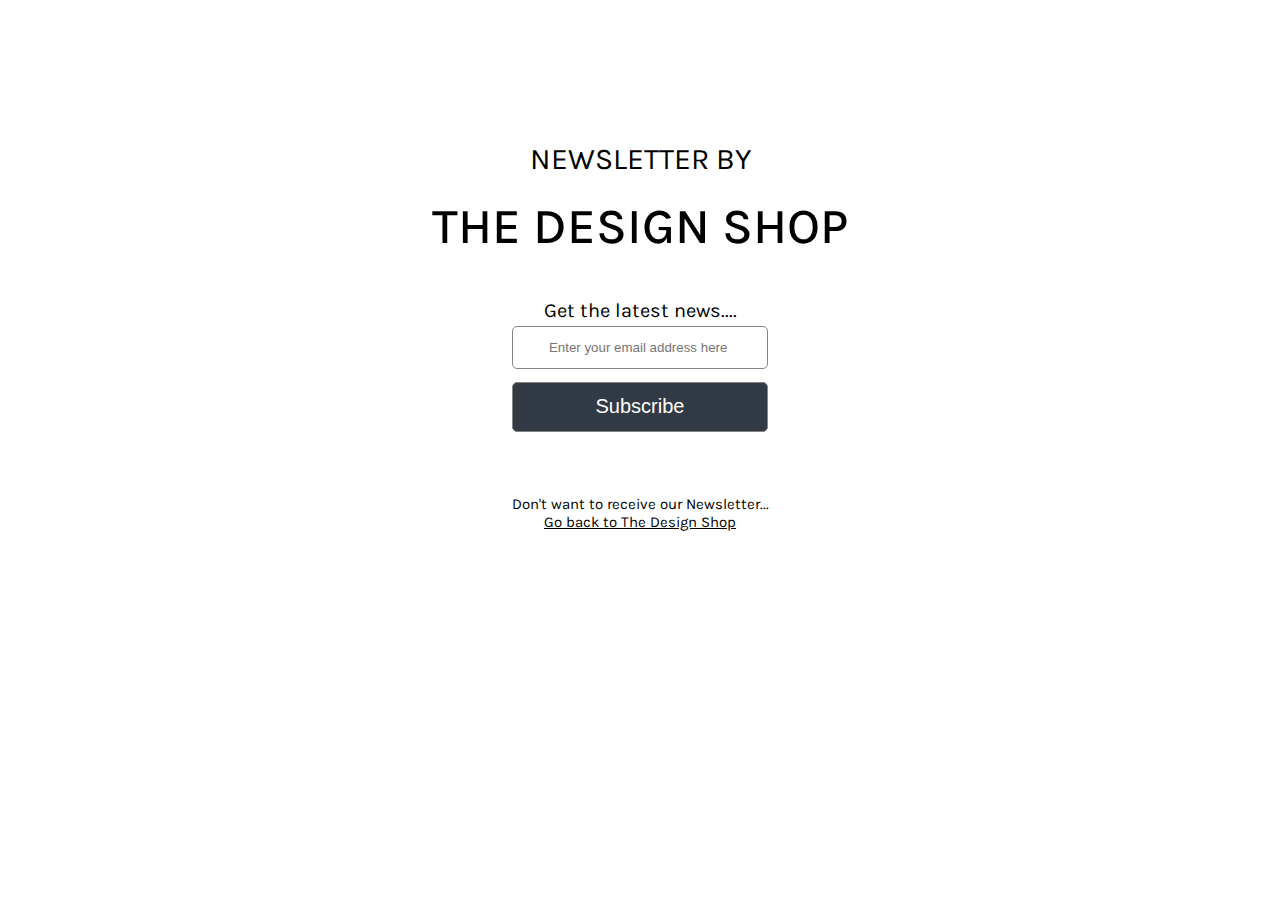
<file: newsletter.html>
<!DOCTYPE html>
<html lang="en">
<head>
    <meta charset="UTF-8">
    <meta http-equiv="X-UA-Compatible" content="IE=edge">
    <meta name="viewport" content="width=device-width, initial-scale=1.0">
    <title>Subscribe</title>
    <link rel="stylesheet" href="./assets/css/newsletter.css">
</head>
<body>
    <main>
        <section>
            <h2>NEWSLETTER BY</h2>
            <h1>THE DESIGN SHOP</h1>

            <form id="form" action="#" onsubmit="return false">
                <label for="email">Get the latest news....</label>
                <input type="email" name="email" id="inputEmail" placeholder="Enter your email address here ">
                <input type="submit" value="Subscribe" id="subscribeBtn" onclick="confirmationPopUp()">

                <div id="popUp" class="hidden">
                    <h2>Your Email has been confirmed.</h2>
                    <h1>THANK'S FOR SUBSCRIBING!</h1>
                    <p>
                    Now we just need you to confirm your email address - please click the link
                    in the email we sent you. <br> Thanks!
                    </p>
                    <a href="./index.html">BACK TO THE DESIGN SHOP</a>
                </div>
            </form>
        
            <p>Don't want to receive our Newsletter...</p>
            <a href="./index.html"> Go back to <span>The Design Shop</span></a>
        </section>
    </main>

<script src="./assets/js/newsletter.js"></script>   
</body>
</html>
</file>
<file: assets/css/newsletter.css>
@font-face {
    font-family: 'Karla';
    src: url("../fonts/Karla-VariableFont_wght.ttf");
}

*{
    margin: 0;
    padding: 0;
    box-sizing: border-box;
}

html{
    font-size: 10px;
    font-family: 'Karla';
    margin: 4% 9.2% 2% 9.2%;
}

section{
    display: flex;
    flex-direction: column;
    justify-content: center;
    align-items: center;
    margin: 10vh auto;
}

h2{
    font-size: 3rem;
    font-weight: 400;
    padding-bottom: 2rem;
}

h1{
    font-size: 5rem;
    font-weight: 500;
    padding-bottom: 4rem;
}

section form{
    display: flex;
    flex-direction: column;
    align-items: center;
    margin-bottom: 5rem;
    line-height: 3rem;
}

section form label{
    font-size: 2rem;
    text-align: center;
}

section form input:nth-of-type(1){
    padding: 5% 0;
    width: 20vw;
    text-align: center;
    margin-bottom: 5%;
    border-radius: 5px;
    border: 1px solid #848484;
}

section form input:nth-of-type(2){
    padding: 5% 0;
    width: 20vw;
    text-align: center;
    margin-bottom: 5%;
    color: white;
    font-size: 2rem;
    background-color: #323A45;
    border-radius: 5px;
    border: 1px solid #848484;
}

section form input:nth-of-type(2):hover{
    cursor: pointer;
    background-image: radial-gradient(circle, #323a45, #474b54, #5c5d64, #707073, #848484);
}

section p{
    font-size: 1.5rem;
}

section a{
    font-size: 1.5rem;
    color: inherit;
}

section a:hover{
    font-size: 1.5rem;
}

#popUp{
    text-align: center;
    background-color: white;
    padding: 6% 13% 10% 13%;
    transform: translateY(-110%);
    border-radius: 5px;
    border: 1px solid #848484;
    box-shadow: 2px 2px 11px 6px rgba(132,132,132,0.81);
    line-height: normal;
}

#popUp h1{
    padding: 4% 0;
    font-size: 2rem;
    font-weight: bold;
}

#popUp p{
    padding-bottom: 9%;
}

#popUp a{
    padding:5%;
    font-size: 2rem;
    border: 1px solid #848484;
    background-color: #323A45;
    color: white;
    border-radius: 5px;
    text-decoration: none;
}

#popUp a:hover{
    background-image: radial-gradient(circle, #323a45, #474b54, #5c5d64, #707073, #848484)
}

.openPopUp{
    display: block;
    margin: 10rem auto 0 auto;
}

.hidden{
    display:none;
}
</file>
